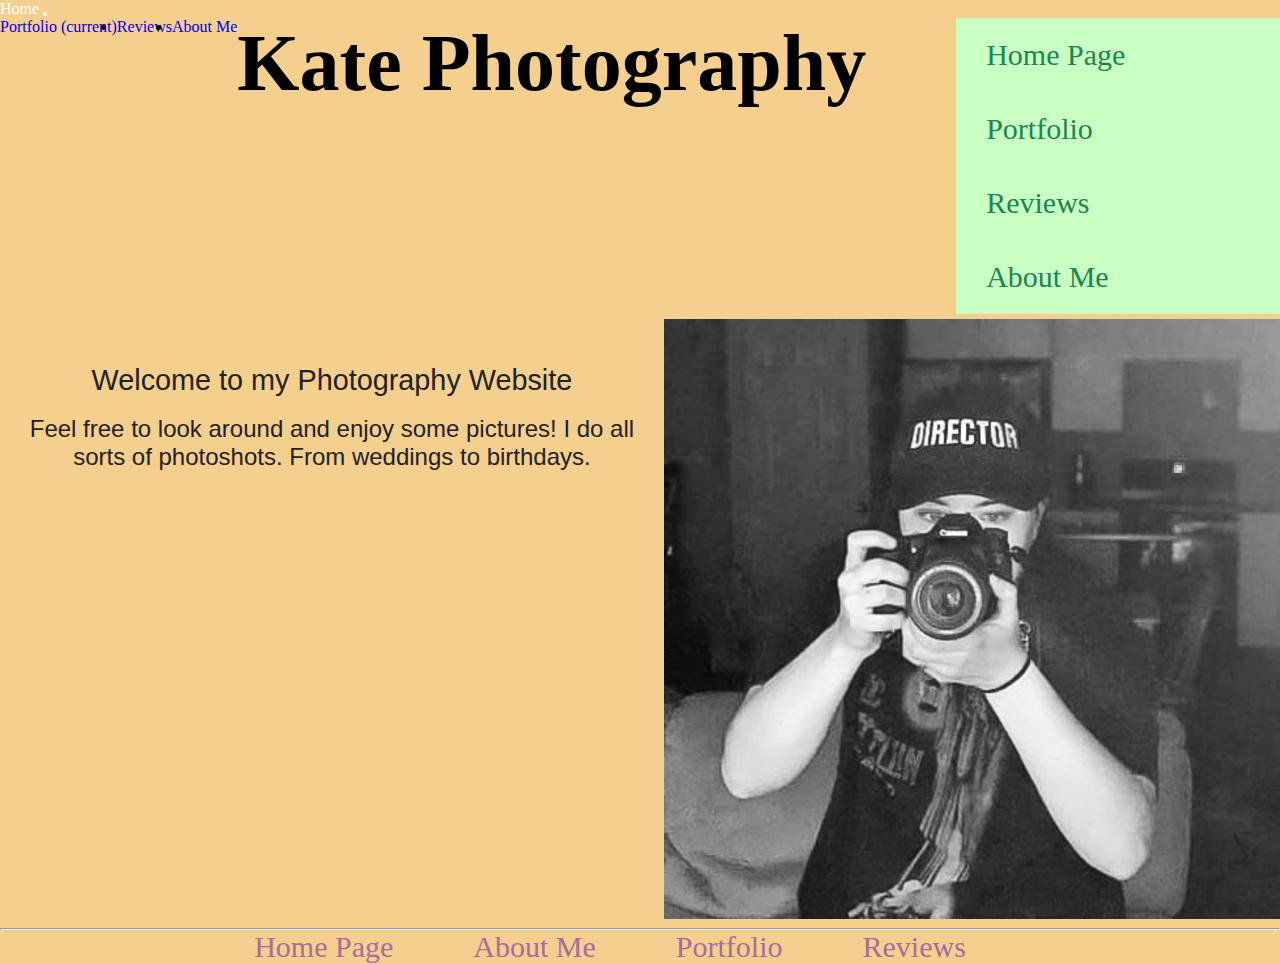
<file: index.html>
<!DOCTYPE html>
<html lang='en'>

<head>
	<link rel="stylesheet" href="https://stackpath.bootstrapcdn.com/bootstrap/4.1.3/css/bootstrap.min.css" integrity="sha384-MCw98/SFnGE8fJT3GXwEOngsV7Zt27NXFoaoApmYm81iuXoPkFOJwJ8ERdknLPMO" crossorigin="anonymous">
  <link rel="stylesheet" href="/css/styles.css" />
  <title>Kate Photography</title>
  <meta name='viewport'
      content='width=device-width, initial-scale=1.0, maximum-scale=1.0' />
  <meta charset='UTF-8'/>

</head>


<body>
<nav class="navbar navbar-expand-lg navbar-light bg-secondary">
  <a class="navbar-brand" href="#">Home </a>
  <button class="navbar-toggler" type="button" data-toggle="collapse" data-target="#navbarNav" aria-controls="navbarNav" aria-expanded="false" aria-label="Toggle navigation">
    <span class="navbar-toggler-icon"></span>
  </button>
  <div class="collapse navbar-collapse" id="navbarNav">
    <ul class="navbar-nav">
      <li class="nav-item">
        <a class="nav-link" href="pages/portfolio.html">Portfolio <span class="sr-only">(current)</span></a>
      </li>
      <li class="nav-item">
        <a class="nav-link" href="pages/reviews.html">Reviews </a>
      </li>
      <li class="nav-item">
        <a class="nav-link" href="pages/about.html">About Me </a>
      </li>
      
    </ul>
  </div>
</nav>




<div id='top'>

	<h1 id='title'>Kate Photography</h1>
  
	<ul class="menu"> 
	  	<li class='menuItem'><a href='index.html'>Home Page</a></li>
	  	<li class='menuItem'><a href='pages/portfolio.html'>Portfolio</a></li>
	  	<li class='menuItem'><a href='pages/reviews.html'>Reviews</a></li>
		<li class='menuItem'><a href='pages/about.html'>About Me</a></li>
	
 	</ul>
</div>


<div id='intro'>
	<div>
		<h1>Welcome to my Photography Website</h1>
		<br/>
		<p> Feel free to look around and enjoy some pictures! I do all sorts of photoshots. From weddings to birthdays. </p>
	</div>
	<div>
		<img src='images/photo10.jpg'>
	</div>
</div>


	<hr/>

	<ul class='footer'>
		<li class='footerItem'><a href=''>Home Page</a></li>
        	<li class='footerItem'><a href='pages/about.html'>About Me</a></li>
       		<li class='footerItem'><a href='pages/portfolio.html'>Portfolio</a></li>
        	<li class='footerItem'><a href='pages/reviews.html'>Reviews</a></li>		
	</ul>



	  <script src="https://code.jquery.com/jquery-3.3.1.slim.min.js" integrity="sha384-q8i/X+965DzO0rT7abK41JStQIAqVgRVzpbzo5smXKp4YfRvH+8abtTE1Pi6jizo" crossorigin="anonymous"></script>
	  <script src="https://cdnjs.cloudflare.com/ajax/libs/popper.js/1.14.3/umd/popper.min.js" integrity="sha384-ZMP7rVo3mIykV+2+9J3UJ46jBk0WLaUAdn689aCwoqbBJiSnjAK/l8WvCWPIPm49" crossorigin="anonymous"></script>
	  <script src="https://stackpath.bootstrapcdn.com/bootstrap/4.1.3/js/bootstrap.min.js" integrity="sha384-ChfqqxuZUCnJSK3+MXmPNIyE6ZbWh2IMqE241rYiqJxyMiZ6OW/JmZQ5stwEULTy" crossorigin="anonymous"></script>
</body>

</html>
</file>
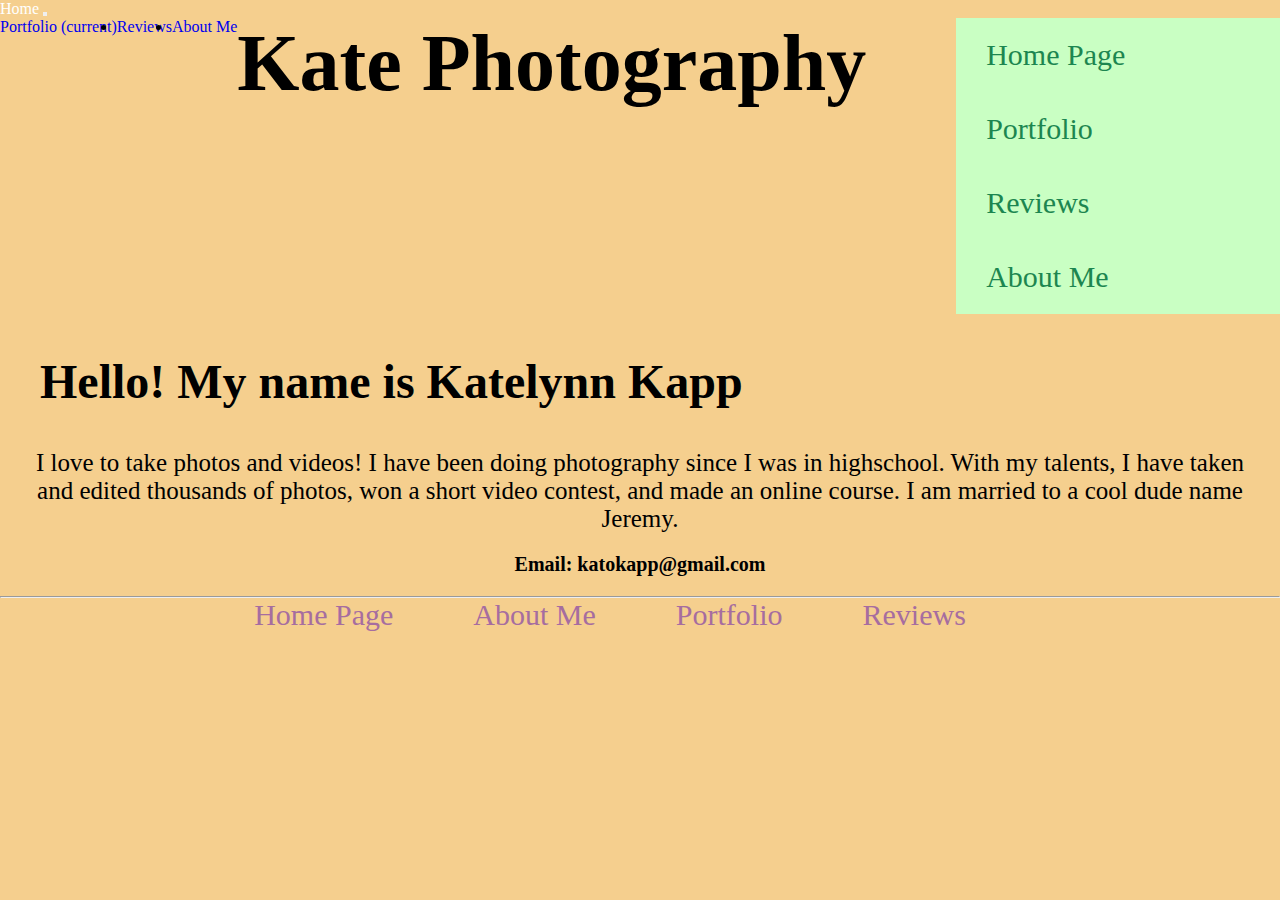
<file: pages/about.html>
<!DOCTYPE html>
<html lang='en'>

<head>
	<title>About Me</title>
	<meta name='viewport'
      content='width=device-width, initial-scale=1.0, maximum-scale=1.0' />
	<meta charset='UTF-8'/>
	<link rel="stylesheet" href="https://stackpath.bootstrapcdn.com/bootstrap/4.1.3/css/bootstrap.min.css" integrity="sha384-MCw98/SFnGE8fJT3GXwEOngsV7Zt27NXFoaoApmYm81iuXoPkFOJwJ8ERdknLPMO" crossorigin="anonymous">
	<link rel="stylesheet" href="/css/styles.css" />

</head>


<body>

 	<nav class="navbar navbar-expand-lg navbar-light bg-secondary">
                <a class="navbar-brand" href="../index.html">Home </a>
                <button class="navbar-toggler" type="button" data-toggle="collapse" data-target="#navbarNav" aria-controls="navbarNav" aria-expanded="false" aria-label="Toggle navigation">
                        <span class="navbar-toggler-icon"></span>
                </button>
                <div class="collapse navbar-collapse" id="navbarNav">
                        <ul class="navbar-nav">
                                <li class="nav-item">
                                        <a class="nav-link" href="portfolio.html">Portfolio <span class="sr-only">(current)</span></a>
                                </li>
                                <li class="nav-item">
                                        <a class="nav-link" href="reviews.html">Reviews </a>
                                </li>
                                <li class="nav-item">
                                        <a class="nav-link" href="about.html">About Me </a>
                                </li>
                        </ul>
                </div>
        </nav>



	<div id='top'>

  		<h1 id='title'>Kate Photography</h1>

  		<ul class="menu">
        		  <li class='menuItem'><a href='../index.html'>Home Page</a></li>
        		  <li class='menuItem'><a href='portfolio.html'>Portfolio</a></li>
        		  <li class='menuItem'><a href='reviews.html'>Reviews</a></li>
       			  <li class='menuItem'><a href='about.html'>About Me</a></li>

 		 </ul>
	</div>
	
	<dir>
		<h1 id='aboutHead'>Hello! My name is Katelynn Kapp</h1>

		<p id='aboutParagraph'>I love to take photos and videos! I have been doing photography since I was in highschool. With my talents, I have taken and edited thousands of photos, won a short video 
				contest, and made an online course. I am married to a cool dude name Jeremy. </p>

		<h2 id='email'> Email: katokapp@gmail.com </h2>
	</dir>


	<hr/>
        <ul class='footer'>
                <li class='footerItem'><a href='../index.html'>Home Page</a></li>
                <li class='footerItem'><a href='about.html'>About Me</a></li>
                <li class='footerItem'><a href='portfolio.html'>Portfolio</a></li>
                <li class='footerItem'><a href='reviews.html'>Reviews</a></li>
        </ul>



<script src="https://code.jquery.com/jquery-3.3.1.slim.min.js" integrity="sha384-q8i/X+965DzO0rT7abK41JStQIAqVgRVzpbzo5smXKp4YfRvH+8abtTE1Pi6jizo" crossorigin="anonymous"></script>
<script src="https://cdnjs.cloudflare.com/ajax/libs/popper.js/1.14.3/umd/popper.min.js" integrity="sha384-ZMP7rVo3mIykV+2+9J3UJ46jBk0WLaUAdn689aCwoqbBJiSnjAK/l8WvCWPIPm49" crossorigin="anonymous"></script>
<script src="https://stackpath.bootstrapcdn.com/bootstrap/4.1.3/js/bootstrap.min.js" integrity="sha384-ChfqqxuZUCnJSK3+MXmPNIyE6ZbWh2IMqE241rYiqJxyMiZ6OW/JmZQ5stwEULTy" crossorigin="anonymous"></script>



</body>

</html>
</file>
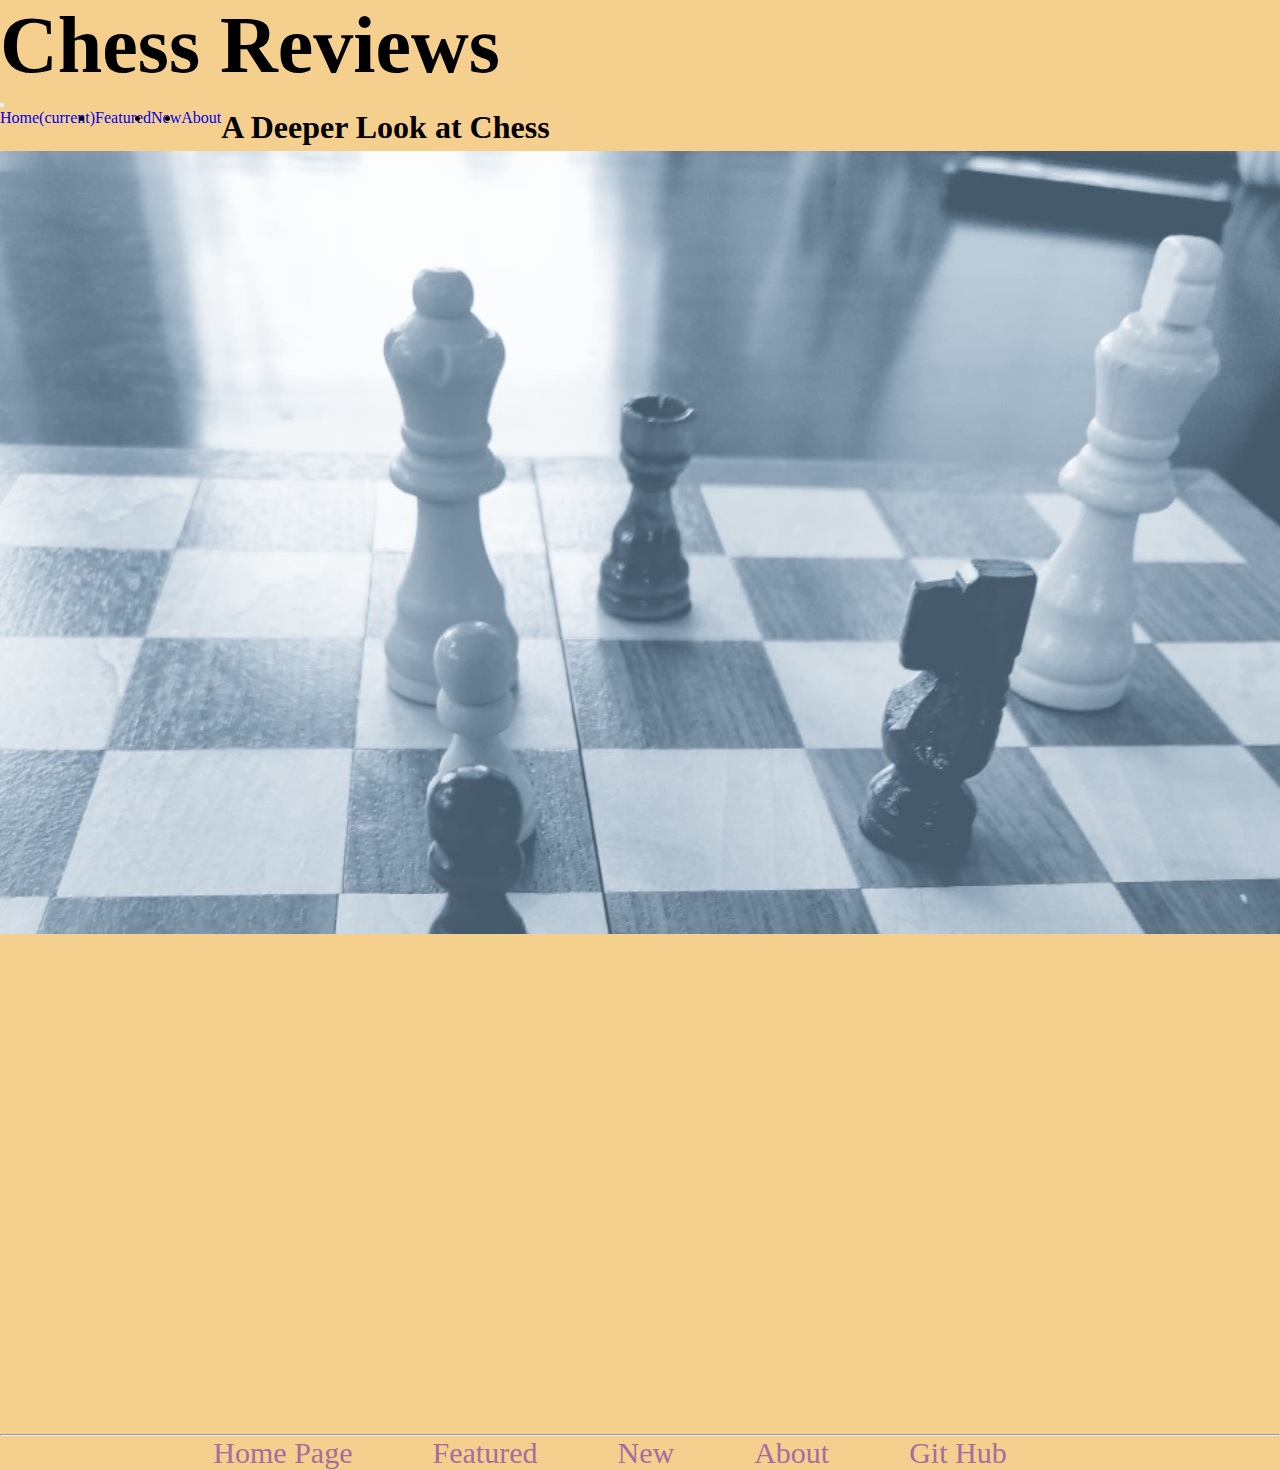
<file: pages/chess.html>
<!DOCTYPE html>
<html lang='en'>

<head>
	<link rel="stylesheet" href="https://stackpath.bootstrapcdn.com/bootstrap/4.1.3/css/bootstrap.min.css" integrity="sha384-MCw98/SFnGE8fJT3GXwEOngsV7Zt27NXFoaoApmYm81iuXoPkFOJwJ8ERdknLPMO" crossorigin="anonymous">
	<link rel="stylesheet" href="/css/styles.css" />
  <title>Personman Reviews</title>
  <meta name='viewport'
      content='width=device-width, initial-scale=1.0, maximum-scale=1.0' />
  <meta charset='UTF-8'/>

</head>


<body>





<div id='top'>

	<h1 id='title'>Chess Reviews</h1>
  	
	
</div>
	<nav class="navbar navbar-expand-lg navbar-light bg-transparent">
  		

  		<button class="navbar-toggler" type="button" data-toggle="collapse" data-target="#navbarNav" aria-controls="navbarNav" aria-expanded="false" aria-label="Toggle navigation">
    			<span class="navbar-toggler-icon"></span>
  		</button>

  		<div class="collapse navbar-collapse" id="navbarNav">
    			<ul class="navbar-nav">
      				<li class="nav-item active">
        				<a class="nav-link" href="/index.html">Home<span class="sr-only">(current)</span></a>
     				</li>
      				<li class="nav-item">
        				<a class="nav-link" href="/pages/monopoly.html">Featured</a>
      				</li>
      				<li class="nav-item">
        				<a class="nav-link" href="/pages/chess.html">New</a>
      				</li>
      				<li class="nav-item">
        				<a class="nav-link" href="/pages/about.html">About</a>
      				</li>
    			</ul>
  		</div>
</nav>


	<div>
		<h1 style="float:center">A Deeper Look at Chess</h1> 
		<img style="float:left" src='/images/chess.jpg'>
	</div>
	<div id='intro'>
		<br/>
		<h2>The Game of Prestige</h2>
		<p>Chess is in a interesting place in society. On one hand, it is viewed as the ultimate game of wits. On the other, it is viewed as monotous and borning. How good of a board game is chess? Is it worth playing today with all these other boards games coming out?
			Why do people enjoy the game so much but others find it bland?</p>
		<h2>Skill Curves</h2>
		<p>The most postitive attribute of chess is complexity. Even computers lack a full understanding of the game. Grandmasters continue to learn, and enjoy to learn more about the game they have already mastered.
			Complexity is not always bad in a game. Especially the sublime complexity that comes from a handful of different pieces. When complexity is managable, it allows players to make interesting decisions. Yet there are always new things to try. </p>
		<h2>Decision Paralysis</h2>
		<p>Chess's complexity is not for everyone. Many players get stuck playing chess. Thier own minds unable to make a decision out of confusion and fraustration. This is commonly known
			as decision paralysis. Overcoming decision paralysis is hard because a player needs to learn. Learn takes time and is terrible at first.  </p>
		<h2>The Joy of learning</h2>
		<p>When a player starts to like learning, chess is an all consuming desire. It drives people to discussion, which inspires more learning. Which inspires more playing. Sparking a cycle of learning. The entire
			chess community is built on getting better. Chess is simply chess. It will always be a game with a global community of learning. Thou hard to get into, it is often a well loved journey by the honest player</p>

	</div>



	<hr/>

	<ul class='footer'>
		<li class='footerItem'><a href='/index.html'>Home Page</a></li>
        	<li class='footerItem'><a href='/pages/monopoly.html'>Featured</a></li>
       		<li class='footerItem'><a href='/pages/chess.html'>New</a></li>
        	<li class='footerItem'><a href='/pages/about.html'>About</a></li>		
		<li class='footerItem'><a href='https://github.com/personman61/personmanReviews'>Git Hub</a></li>	
	</ul>


<script src="https://code.jquery.com/jquery-3.3.1.slim.min.js" integrity="sha384-q8i/X+965DzO0rT7abK41JStQIAqVgRVzpbzo5smXKp4YfRvH+8abtTE1Pi6jizo" crossorigin="anonymous"></script>
<script src="https://cdnjs.cloudflare.com/ajax/libs/popper.js/1.14.3/umd/popper.min.js" integrity="sha384-ZMP7rVo3mIykV+2+9J3UJ46jBk0WLaUAdn689aCwoqbBJiSnjAK/l8WvCWPIPm49" crossorigin="anonymous"></script>
<script src="https://stackpath.bootstrapcdn.com/bootstrap/4.1.3/js/bootstrap.min.js" integrity="sha384-ChfqqxuZUCnJSK3+MXmPNIyE6ZbWh2IMqE241rYiqJxyMiZ6OW/JmZQ5stwEULTy" crossorigin="anonymous"></script>
</body>

</html>
</file>
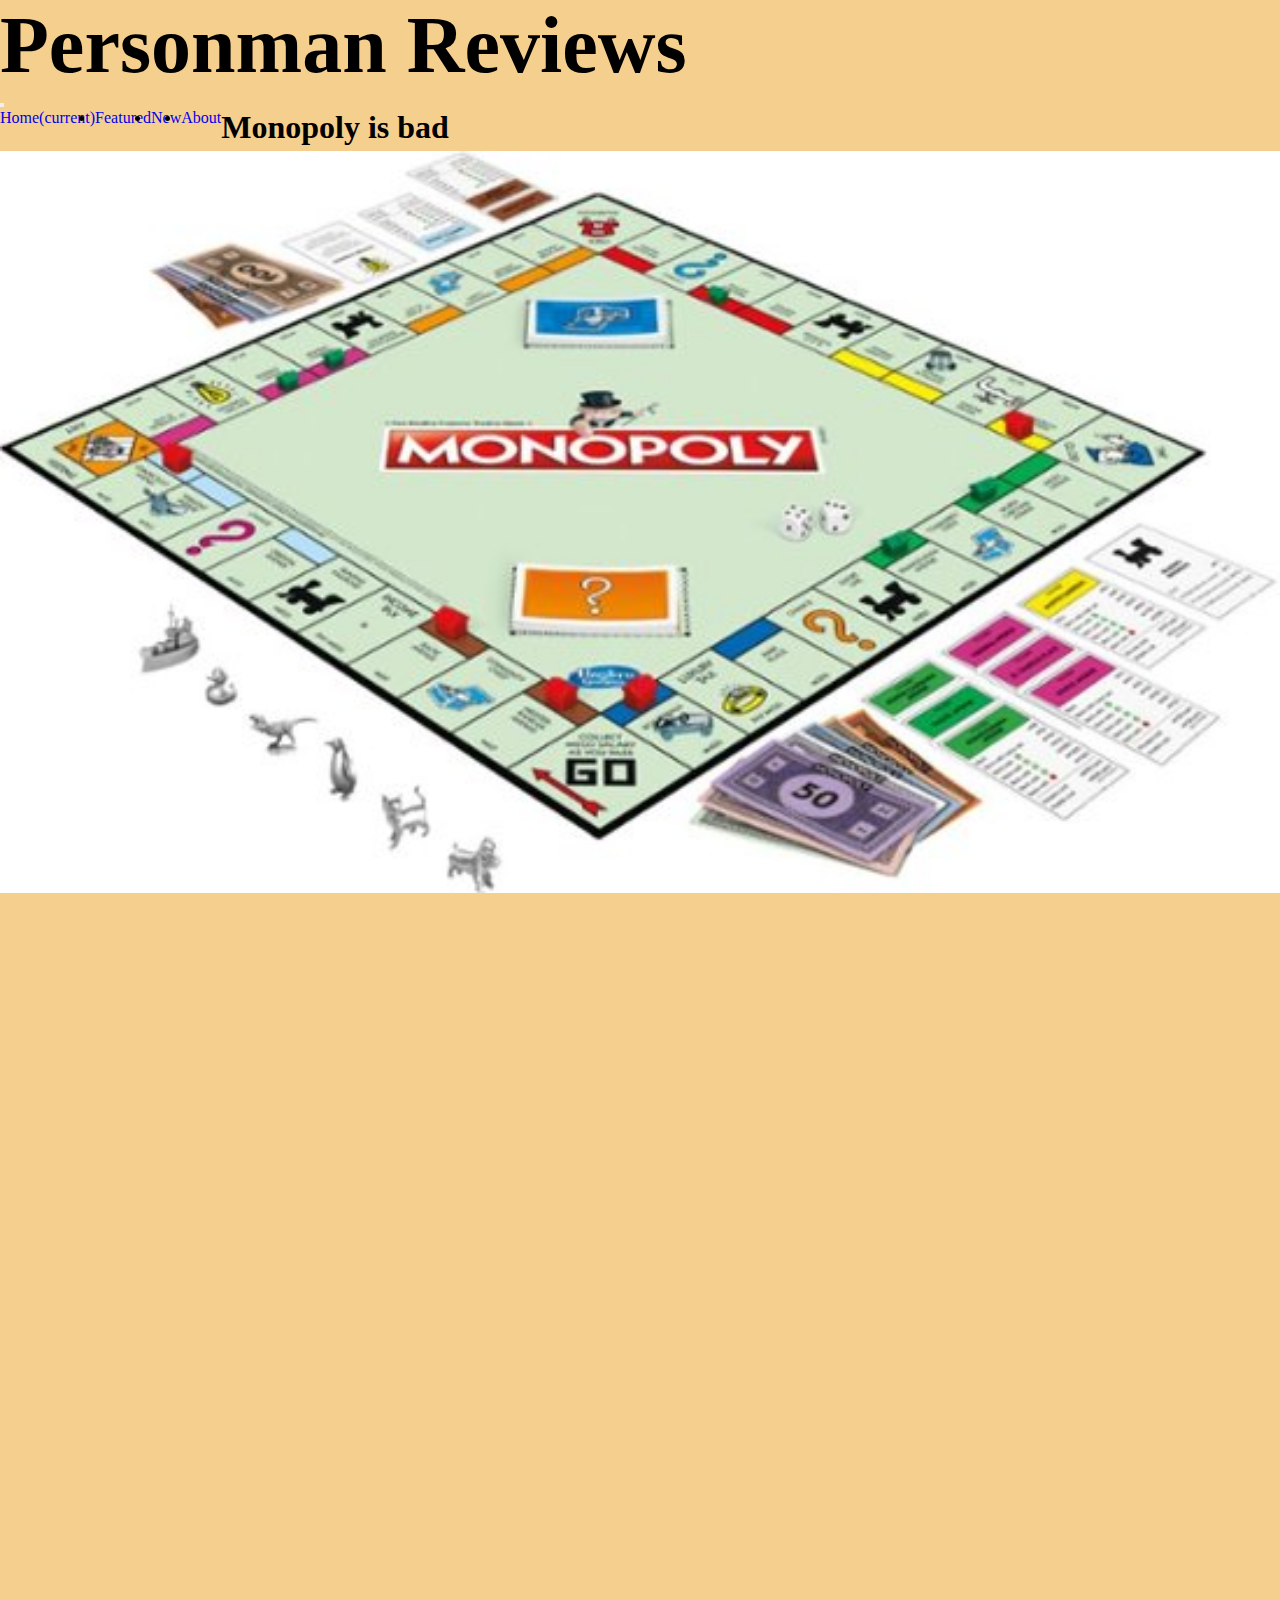
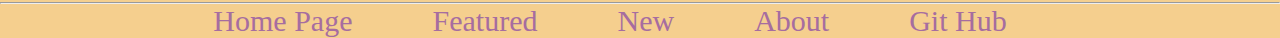
<file: pages/monopoly.html>
<!DOCTYPE html>
<html lang='en'>

<head>
	<link rel="stylesheet" href="https://stackpath.bootstrapcdn.com/bootstrap/4.1.3/css/bootstrap.min.css" integrity="sha384-MCw98/SFnGE8fJT3GXwEOngsV7Zt27NXFoaoApmYm81iuXoPkFOJwJ8ERdknLPMO" crossorigin="anonymous">
	<link rel="stylesheet" href="/css/styles.css" />
  <title>Personman Reviews</title>
  <meta name='viewport'
      content='width=device-width, initial-scale=1.0, maximum-scale=1.0' />
  <meta charset='UTF-8'/>

</head>


<body>





<div id='top'>

	<h1 id='title'>Personman Reviews</h1>
  	
	
</div>
	<nav class="navbar navbar-expand-lg navbar-light bg-transparent">
  		

  		<button class="navbar-toggler" type="button" data-toggle="collapse" data-target="#navbarNav" aria-controls="navbarNav" aria-expanded="false" aria-label="Toggle navigation">
    			<span class="navbar-toggler-icon"></span>
  		</button>

  		<div class="collapse navbar-collapse" id="navbarNav">
    			<ul class="navbar-nav">
      				<li class="nav-item active">
        				<a class="nav-link" href="/index.html">Home<span class="sr-only">(current)</span></a>
     				</li>
      				<li class="nav-item">
        				<a class="nav-link" href="/pages/monopoly.html">Featured</a>
      				</li>
      				<li class="nav-item">
        				<a class="nav-link" href="/pages/chess.html">New</a>
      				</li>
      				<li class="nav-item">
        				<a class="nav-link" href="/pages/about.html">About</a>
      				</li>
    			</ul>
  		</div>
</nav>


	<div>
		<h1 style="float:center">Monopoly is bad</h1> 
		<img style="float:left" src='/images/monopoly.png'>
	</div>
	<div id='intro'>
		<br/>
		<h2>Bad Memories</h2>
		<p>Monoploy has countless stories of tearing apart game night. Family members leave frustrated and flustered. I remember playing games of monoploy that last for 2 to 3 hours. The whole time I was losing due to bad luck. Dispite this, Monoploy is still played. In my honest opinion, Monoploy is bad. It's an awful board game. But
			it is important to understand why it is still outselling most other board games. How does an awful game stay relavent?</p>
		<h2>The High</h2>
		<p>Monopoly ends with one side completely destroying the other. No mercy. This is a good design choice, because the winner gets a high feeling. Crushing others is a natural part of games. Many gamers play games specifically for that feeling of power. Few games give players the feeling of being able to completely
			outpower your opponents. Dispite this being the saving design choice, Monopoly fails to make other proper design choices.</p>
		<h2>What Monopoly Teaches us</h2>
		<p>Why is Monopoly a bad game? Its pretty simply. The losers spend to much time playing. And sometimes, even the winner spends to much time playing. The win condition of Monopoly, eliminating other opponents, is very brutal. The way to eliminate opponents, is the opposite of brutal.
			It takes a long time to get a monopoly. It takes time to buy houses and hotels. It takes even more time for players to land on the spaces.</p>

	</div>



	<hr/>

	<ul class='footer'>
		<li class='footerItem'><a href='/index.html'>Home Page</a></li>
        	<li class='footerItem'><a href='/pages/monopoly.html'>Featured</a></li>
       		<li class='footerItem'><a href='/pages/chess.html'>New</a></li>
        	<li class='footerItem'><a href='/pages/about.html'>About</a></li>
		<li class='footerItem'><a href='https://github.com/personman61/personmanReviews'>Git Hub</a></li>	
	</ul>


<script src="https://code.jquery.com/jquery-3.3.1.slim.min.js" integrity="sha384-q8i/X+965DzO0rT7abK41JStQIAqVgRVzpbzo5smXKp4YfRvH+8abtTE1Pi6jizo" crossorigin="anonymous"></script>
<script src="https://cdnjs.cloudflare.com/ajax/libs/popper.js/1.14.3/umd/popper.min.js" integrity="sha384-ZMP7rVo3mIykV+2+9J3UJ46jBk0WLaUAdn689aCwoqbBJiSnjAK/l8WvCWPIPm49" crossorigin="anonymous"></script>
<script src="https://stackpath.bootstrapcdn.com/bootstrap/4.1.3/js/bootstrap.min.js" integrity="sha384-ChfqqxuZUCnJSK3+MXmPNIyE6ZbWh2IMqE241rYiqJxyMiZ6OW/JmZQ5stwEULTy" crossorigin="anonymous"></script>
</body>

</html>
</file>
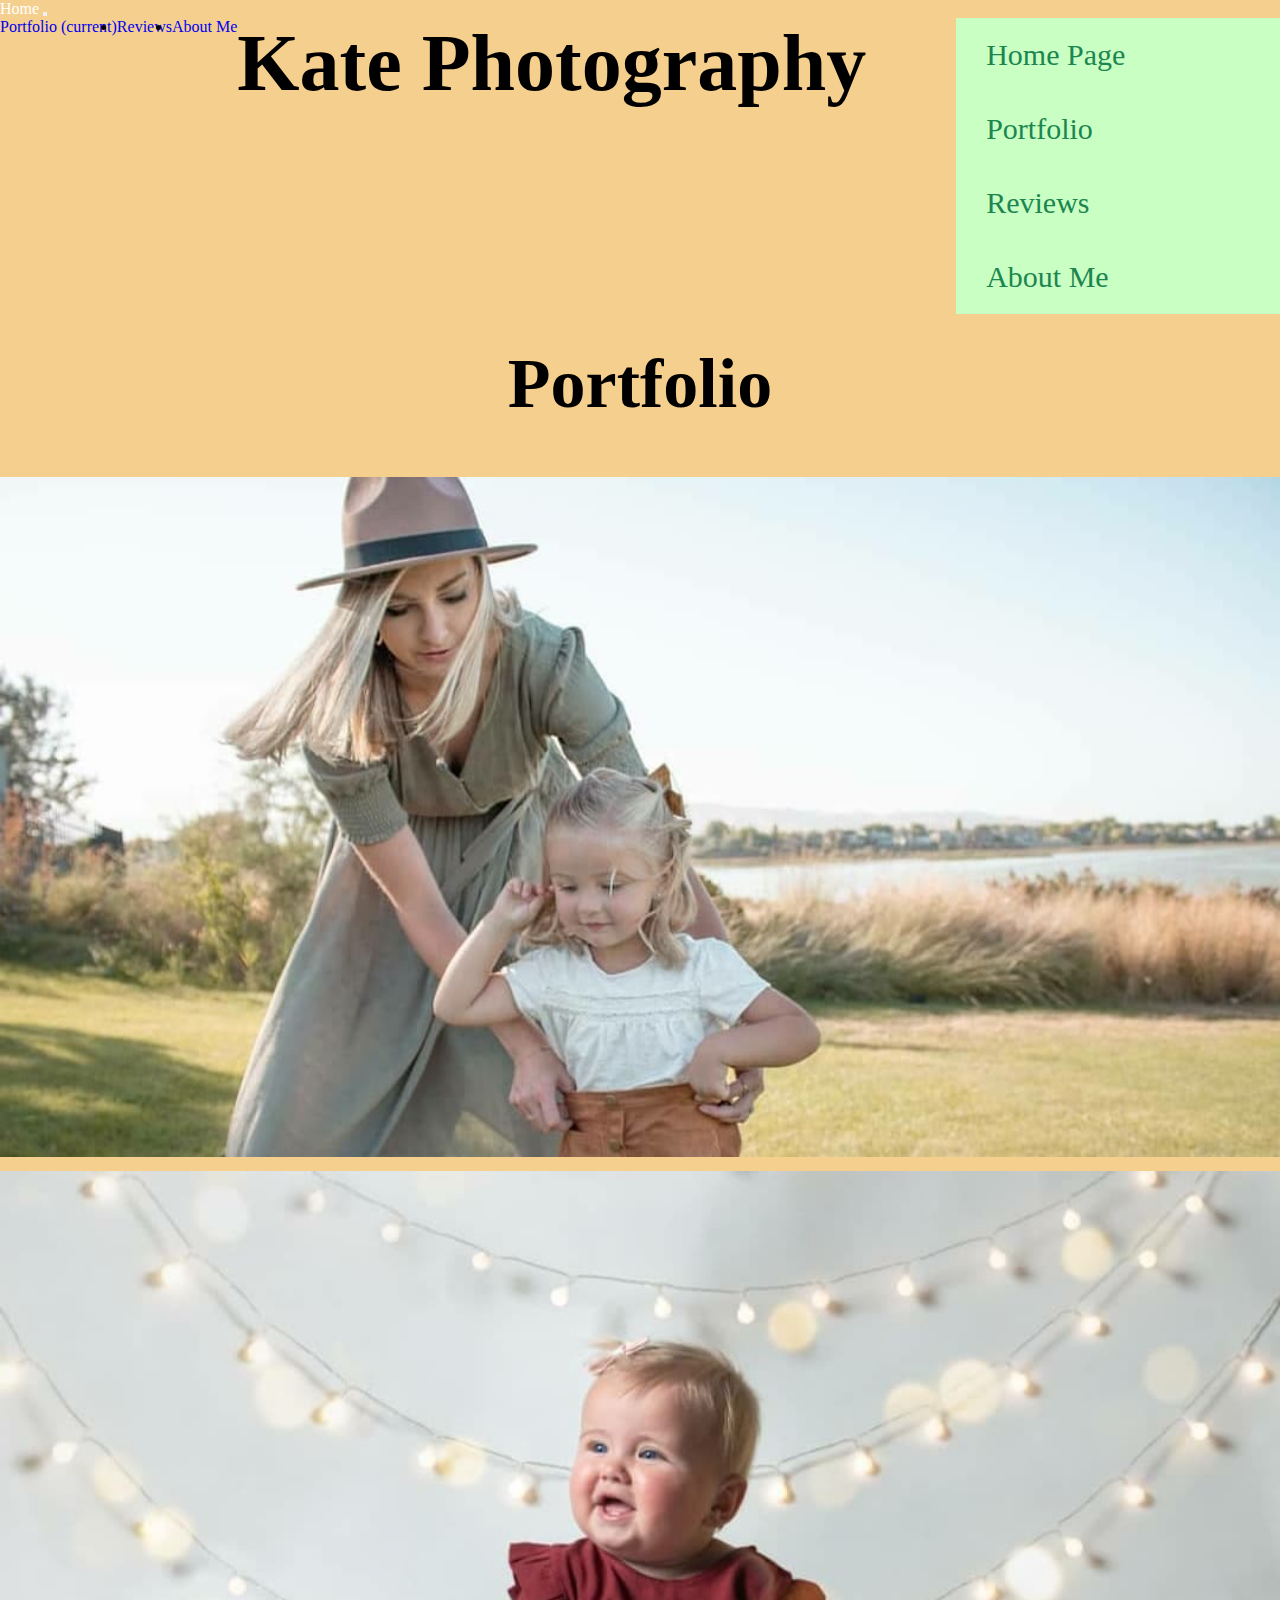
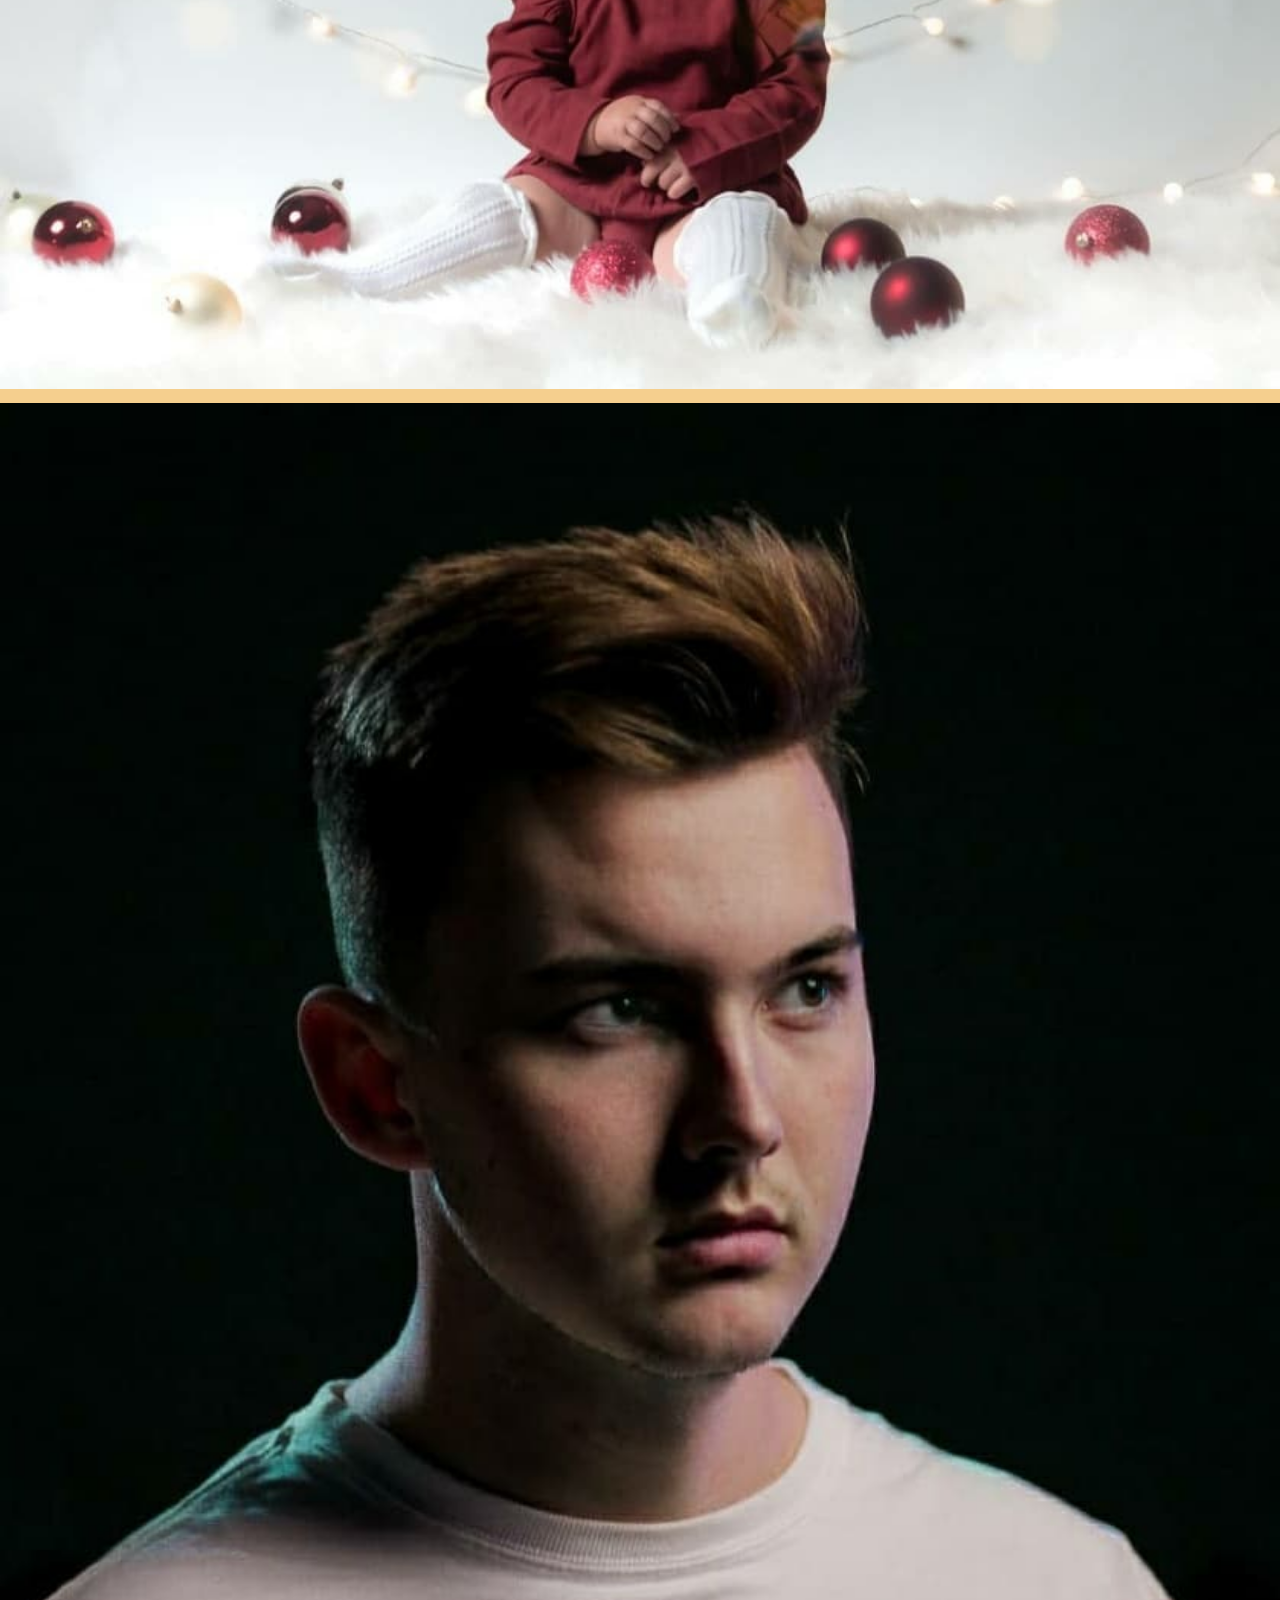
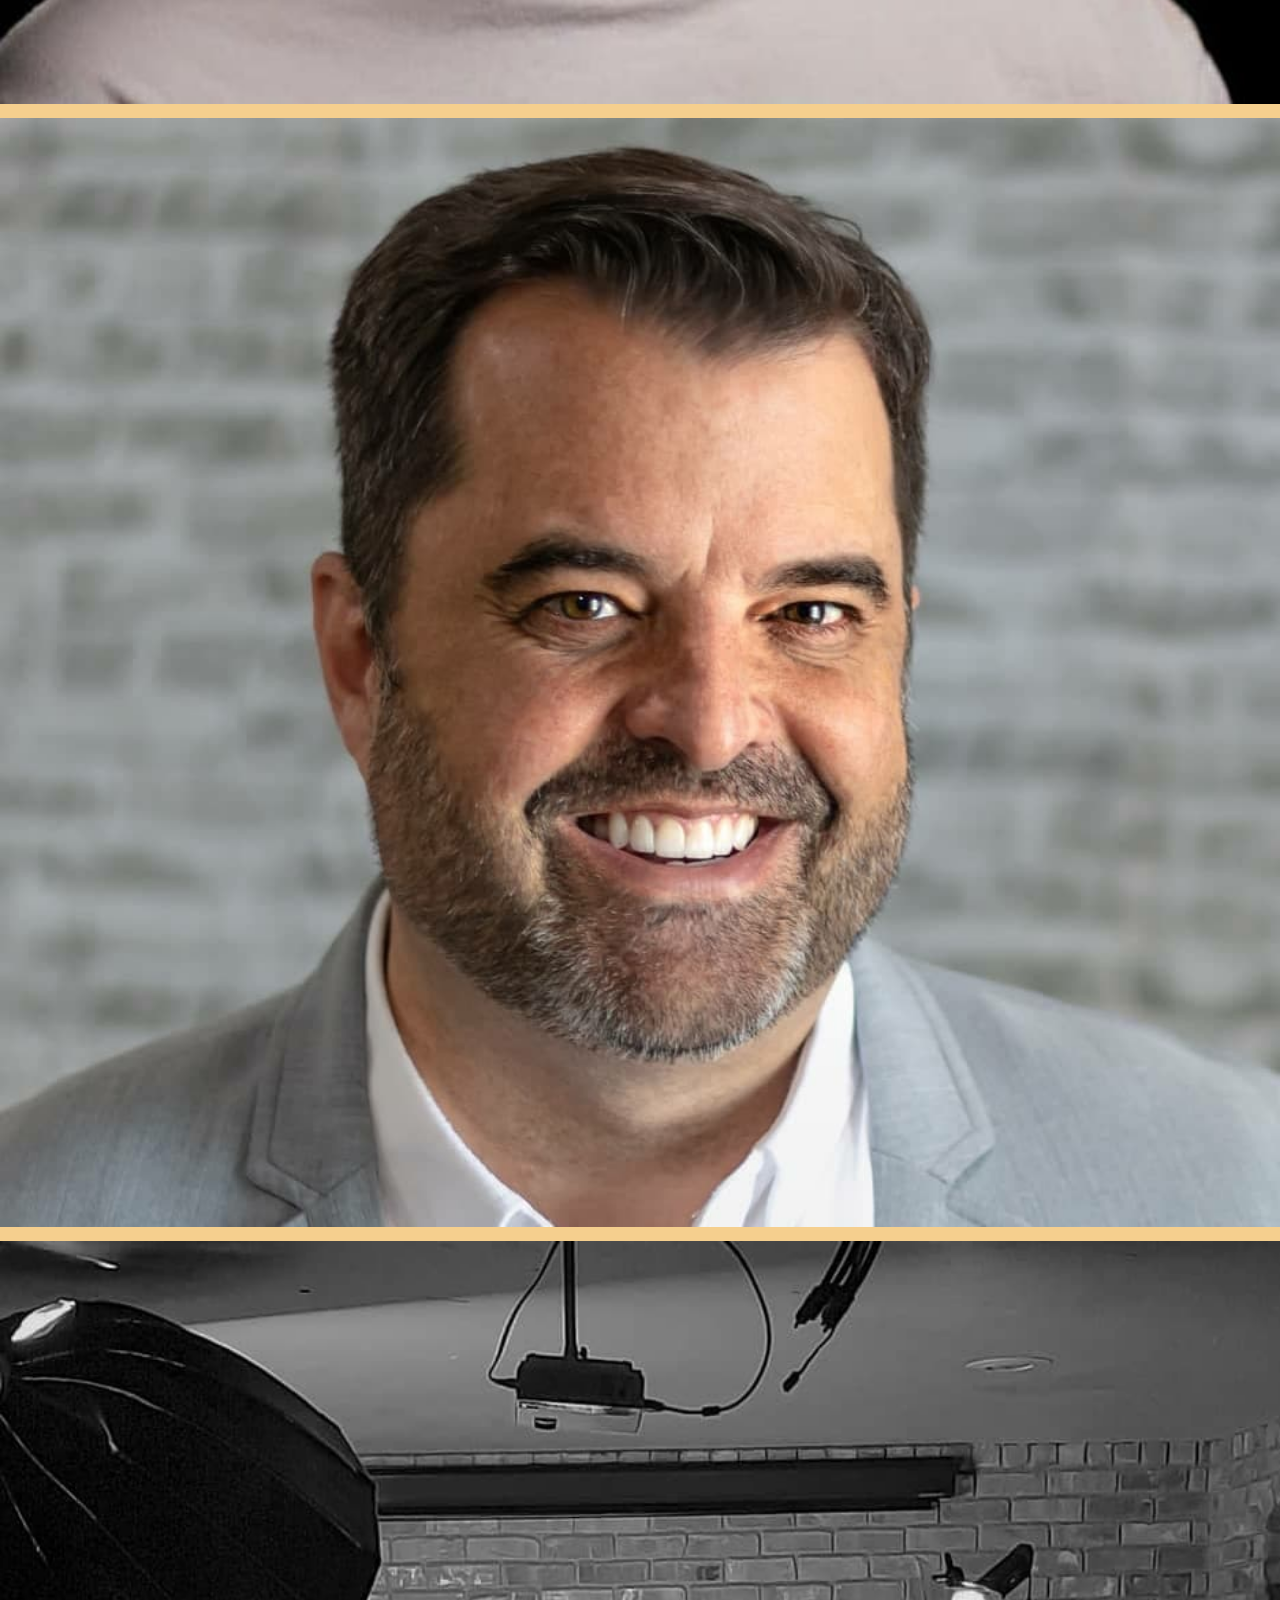
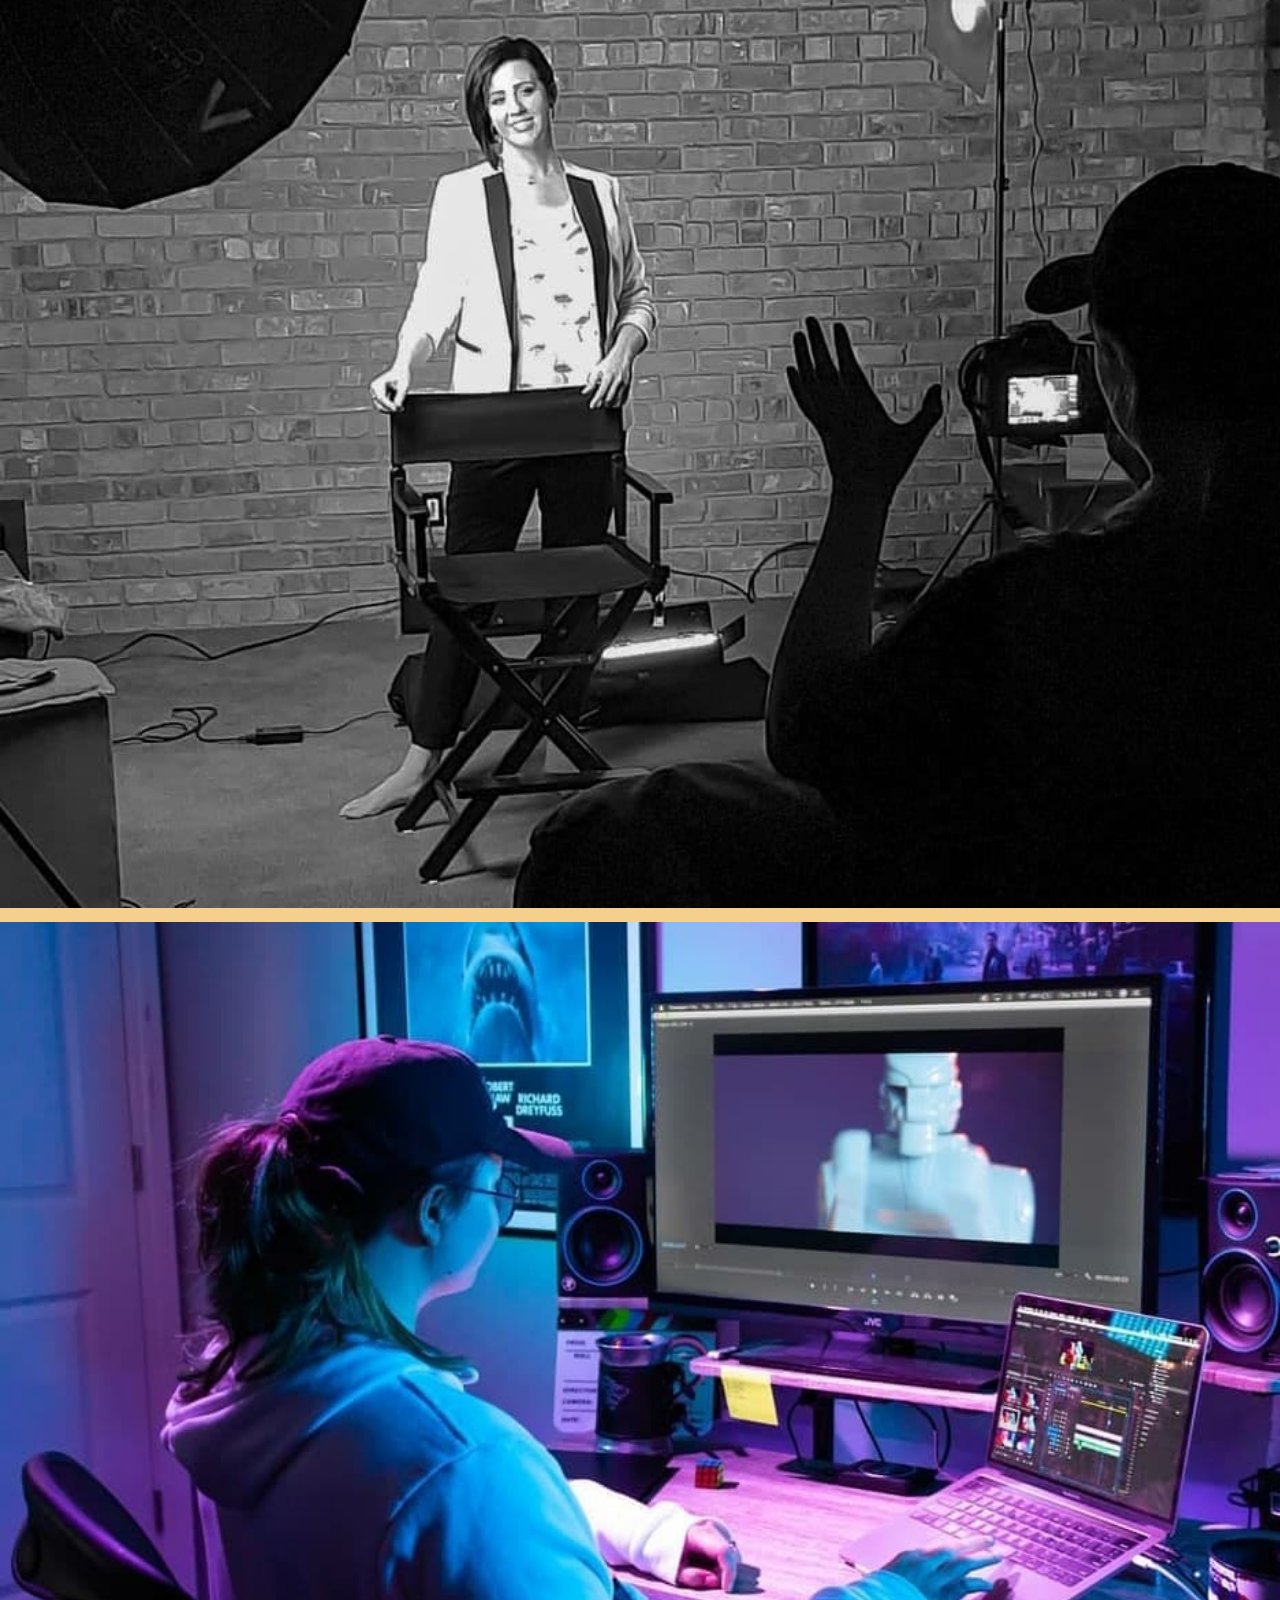
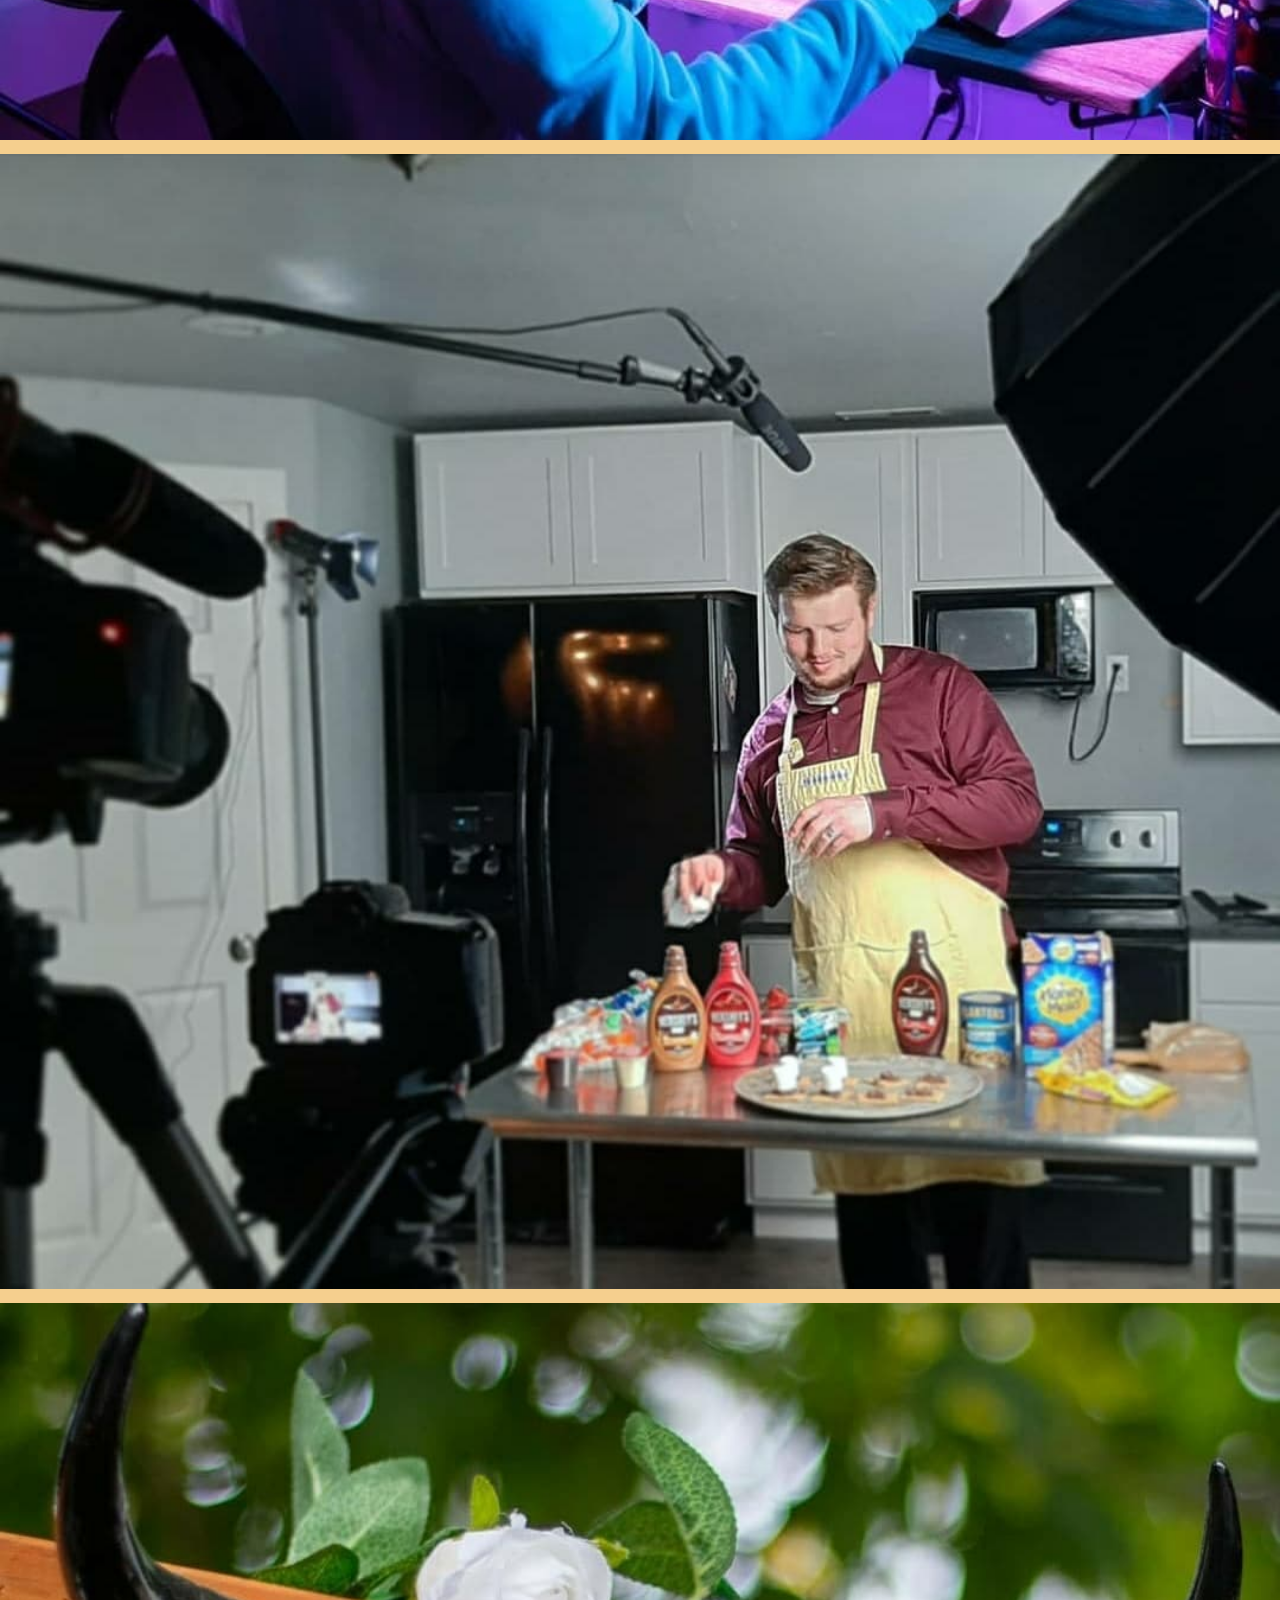
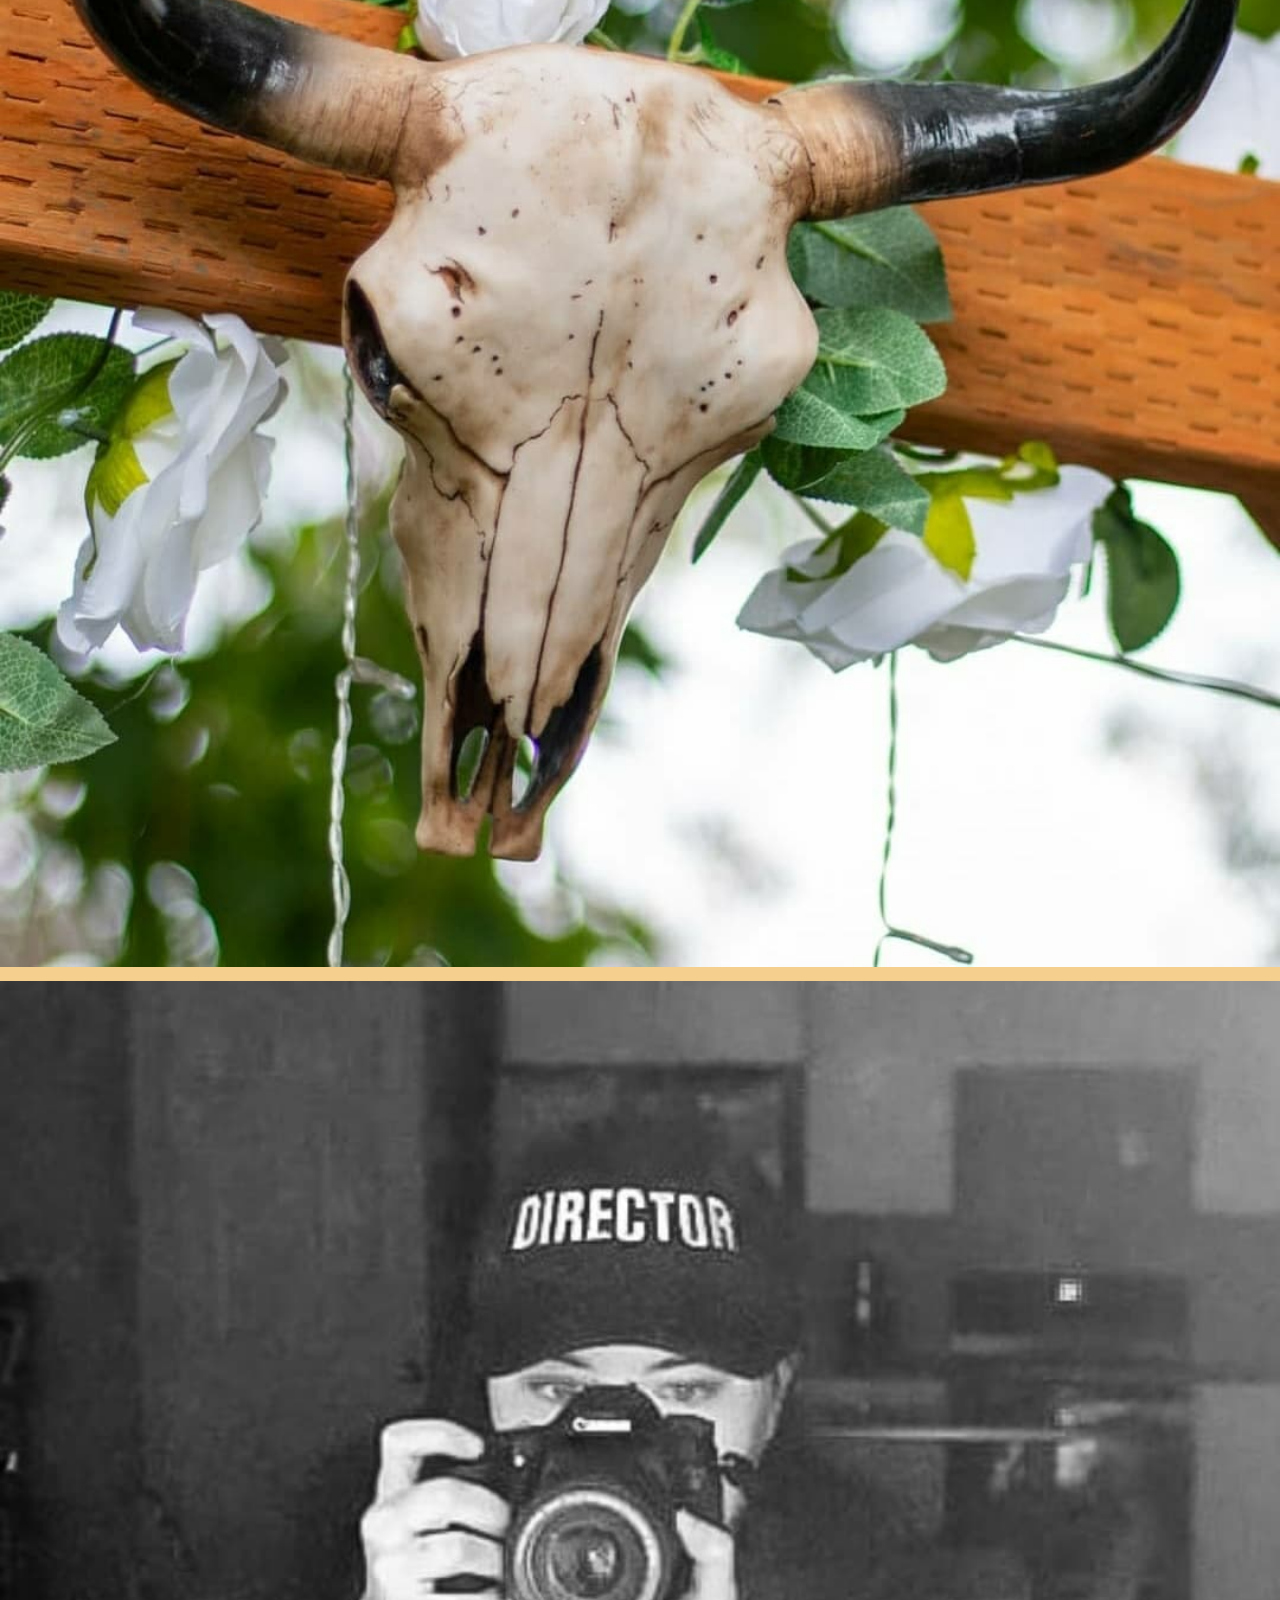
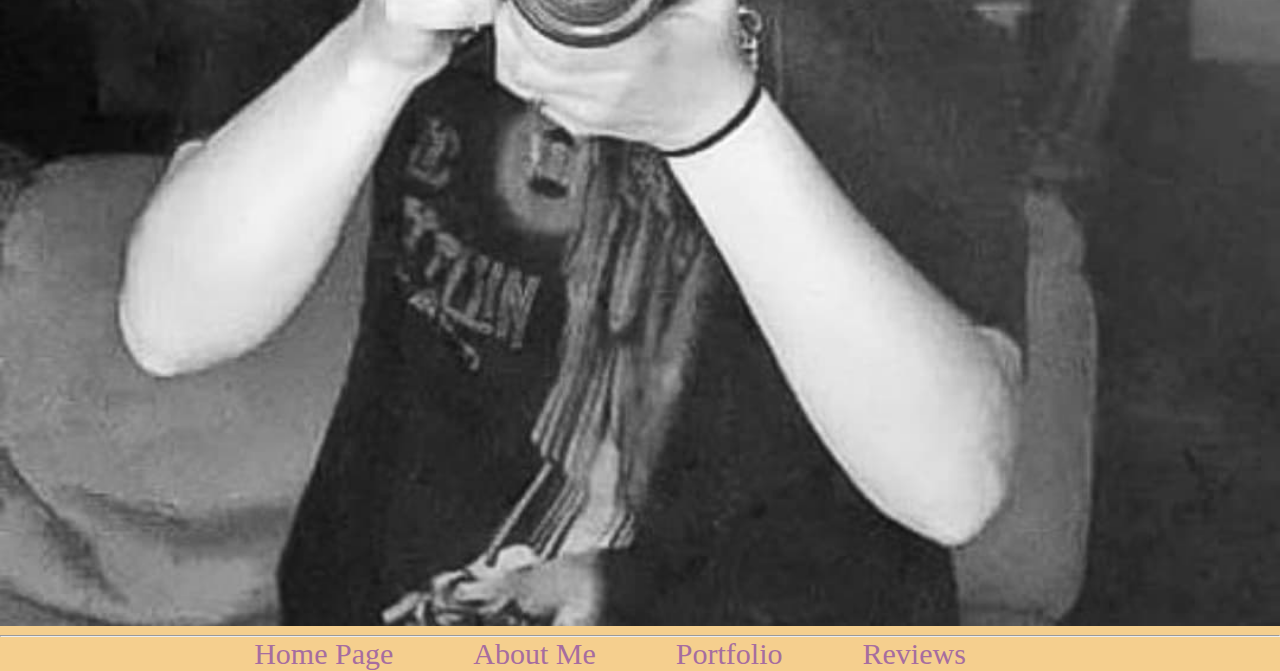
<file: pages/portfolio.html>
<!DOCTYPE html>
<html lang='en'>

<head>
  
	<link rel="stylesheet" href="https://stackpath.bootstrapcdn.com/bootstrap/4.1.3/css/bootstrap.min.css" integrity="sha384-MCw98/SFnGE8fJT3GXwEOngsV7Zt27NXFoaoApmYm81iuXoPkFOJwJ8ERdknLPMO" crossorigin="anonymous">
	<link rel="stylesheet" href="/css/styles.css" />
	<title>Kate Photography</title>
	<meta name='viewport'
      content='width=device-width, initial-scale=1.0, maximum-scale=1.0' />
  	<meta charset='UTF-8'/>

</head>


<body>

	<nav class="navbar navbar-expand-lg navbar-light bg-secondary">
		<a class="navbar-brand" href='../index.html'>Home </a>
		<button class="navbar-toggler" type="button" data-toggle="collapse" data-target="#navbarNav" aria-controls="navbarNav" aria-expanded="false" aria-label="Toggle navigation">
    			<span class="navbar-toggler-icon"></span>
		</button>
  		<div class="collapse navbar-collapse" id="navbarNav">
    			<ul class="navbar-nav">
      				<li class="nav-item">
        				<a class="nav-link" href='#'>Portfolio <span class="sr-only">(current)</span></a>
      				</li>
      				<li class="nav-item">
        				<a class="nav-link" href='reviews.html'>Reviews </a>
      				</li>
      				<li class="nav-item">
        				<a class="nav-link" href='about.html'>About Me </a>
      				</li>

    			</ul>
  		</div>
	</nav>

	<div id='top'>

		<h1 id='title'>Kate Photography</h1>

		<ul class="menu">
          		<li class='menuItem'><a href='../index.html'>Home Page</a></li>
			<li class='menuItem'><a href='portfolio.html'>Portfolio</a></li>
        		<li class='menuItem'><a href='reviews.html'>Reviews</a></li>
        		<li class='menuItem'><a href='about.html'>About Me</a></li>

		</ul>
	</div>


	<h1 id='portfolio'> Portfolio </h1>
	<br/>

	<div class="container-fluid">
		<div class="row">
      			<div class="col">
        			<img src='../images/photo1.jpg'>
        			<img src='../images/photo2.jpg'>
				<img src='../images/photo3.jpg'>
     			</div>
     			<div class="col">
				<img src='../images/photo4.jpg'>
				<img src='../images/photo5.jpg'>
				<img src='../images/photo6.jpg'>
			</div>
			<div class="col">
				<img src='../images/photo7.jpg'>
				<img src='../images/photo9.jpg'>
				<img src='../images/photo10.jpg'>
			</div>
		</div>
	</div>




	<hr/>	
        <ul class='footer'>
                <li class='footerItem'><a href='../index.html'>Home Page</a></li>
                <li class='footerItem'><a href='about.html'>About Me</a></li>
                <li class='footerItem'><a href='portfolio.html'>Portfolio</a></li>
                <li class='footerItem'><a href='reviews.html'>Reviews</a></li>
        </ul>

	
	<script src="https://code.jquery.com/jquery-3.3.1.slim.min.js" integrity="sha384-q8i/X+965DzO0rT7abK41JStQIAqVgRVzpbzo5smXKp4YfRvH+8abtTE1Pi6jizo" crossorigin="anonymous"></script>
        <script src="https://cdnjs.cloudflare.com/ajax/libs/popper.js/1.14.3/umd/popper.min.js" integrity="sha384-ZMP7rVo3mIykV+2+9J3UJ46jBk0WLaUAdn689aCwoqbBJiSnjAK/l8WvCWPIPm49" crossorigin="anonymous"></script>
        <script src="https://stackpath.bootstrapcdn.com/bootstrap/4.1.3/js/bootstrap.min.js" integrity="sha384-ChfqqxuZUCnJSK3+MXmPNIyE6ZbWh2IMqE241rYiqJxyMiZ6OW/JmZQ5stwEULTy" crossorigin="anonymous"></script>

</body>

</html>
</file>
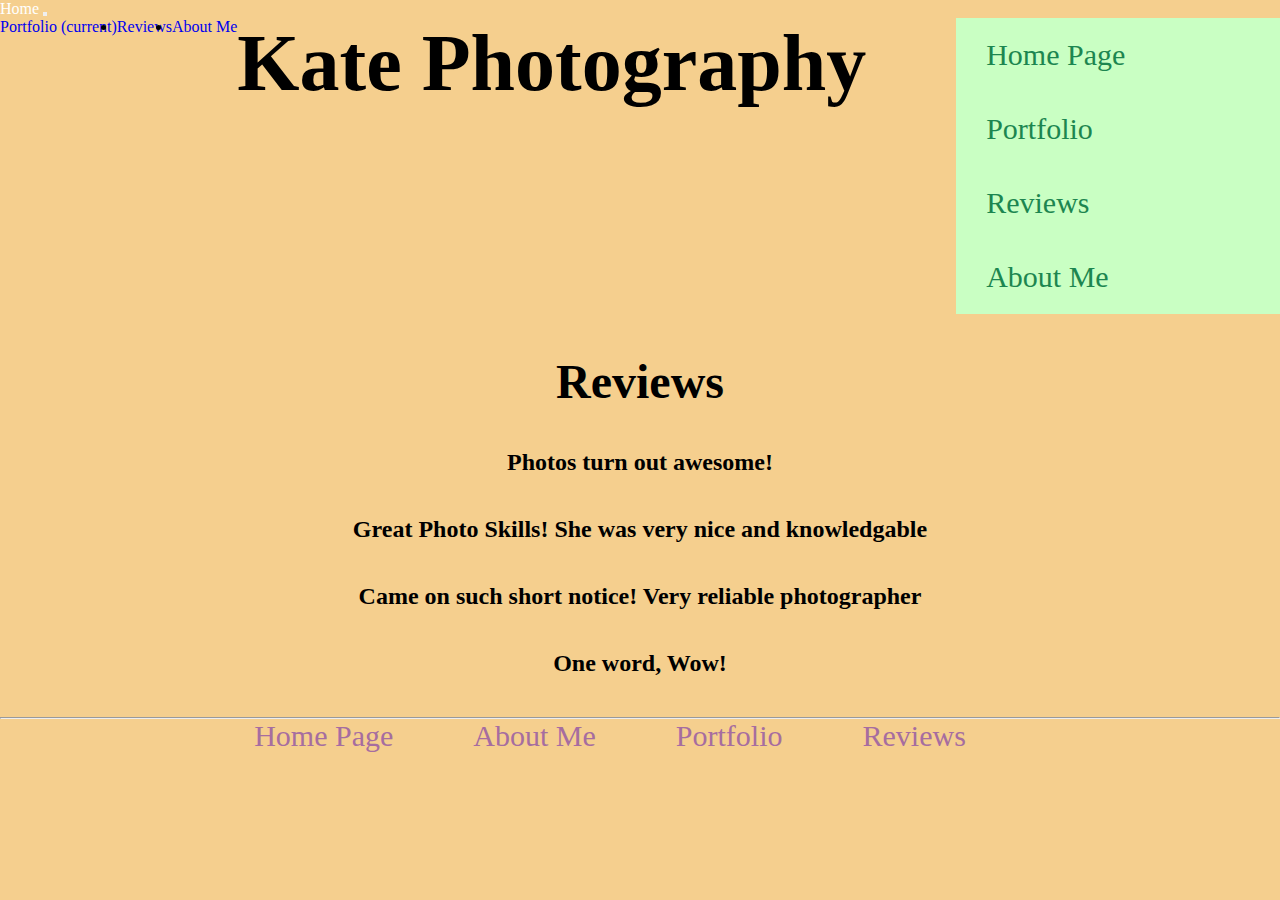
<file: pages/reviews.html>
<!DOCTYPE html>
<html lang='en'>

<head>
	<title>Kate Photography</title>
	<meta name='viewport' content='width=device-width, initial-scale=1.0, maximum-scale=1.0' />
	<meta charset='UTF-8'/>
	<link rel="stylesheet" href="https://stackpath.bootstrapcdn.com/bootstrap/4.1.3/css/bootstrap.min.css" integrity="sha384-MCw98/SFnGE8fJT3GXwEOngsV7Zt27NXFoaoApmYm81iuXoPkFOJwJ8ERdknLPMO" crossorigin="anonymous">
	<link rel="stylesheet" href="/css/styles.css" />
</head>


<body>
	<nav class="navbar navbar-expand-lg navbar-light bg-secondary">
		<a class="navbar-brand" href="../index.html">Home </a>
		<button class="navbar-toggler" type="button" data-toggle="collapse" data-target="#navbarNav" aria-controls="navbarNav" aria-expanded="false" aria-label="Toggle navigation">
			<span class="navbar-toggler-icon"></span>
		</button>
		<div class="collapse navbar-collapse" id="navbarNav">
			<ul class="navbar-nav">
				<li class="nav-item">
					<a class="nav-link" href="portfolio.html">Portfolio <span class="sr-only">(current)</span></a>
				</li>
				<li class="nav-item">
					<a class="nav-link" href="reviews.html">Reviews </a>
				</li>
				<li class="nav-item">
					<a class="nav-link" href="about.html">About Me </a>
				</li>
			</ul>
		</div>
	</nav>


<div id='top'>

  <h1 id='title'>Kate Photography</h1>

  <ul class="menu">
          <li class='menuItem'><a href='../index.html'>Home Page</a></li>
          <li class='menuItem'><a href='portfolio.html'>Portfolio</a></li>
          <li class='menuItem'><a href='reviews.html'>Reviews</a></li>
          <li class='menuItem'><a href='about.html'>About Me</a></li>

  </ul>
</div>
	<h1 id='reviewsTitle'>Reviews</h1>
	<h1 class='review'>Photos turn out awesome!</h1>
	<h1 class='review'>Great Photo Skills! She was very nice and knowledgable</h1>
	<h1 class='review'>Came on such short notice! Very reliable photographer</h1>
	<h1 class='review'> One word, Wow!</h1>


	<hr/>
        <ul class='footer'>
                <li class='footerItem'><a href='../index.html'>Home Page</a></li>
                <li class='footerItem'><a href='about.html'>About Me</a></li>
                <li class='footerItem'><a href='portfolio.html'>Portfolio</a></li>
                <li class='footerItem'><a href='reviews.html'>Reviews</a></li>
        </ul>



<script src="https://code.jquery.com/jquery-3.3.1.slim.min.js" integrity="sha384-q8i/X+965DzO0rT7abK41JStQIAqVgRVzpbzo5smXKp4YfRvH+8abtTE1Pi6jizo" crossorigin="anonymous"></script>
<script src="https://cdnjs.cloudflare.com/ajax/libs/popper.js/1.14.3/umd/popper.min.js" integrity="sha384-ZMP7rVo3mIykV+2+9J3UJ46jBk0WLaUAdn689aCwoqbBJiSnjAK/l8WvCWPIPm49" crossorigin="anonymous"></script>
<script src="https://stackpath.bootstrapcdn.com/bootstrap/4.1.3/js/bootstrap.min.js" integrity="sha384-ChfqqxuZUCnJSK3+MXmPNIyE6ZbWh2IMqE241rYiqJxyMiZ6OW/JmZQ5stwEULTy" crossorigin="anonymous"></script>


</body>

</html>
</file>
<file: css/styles.css>
* {
  margin: 0;
  padding: 0;
  box-sizing: border-box;
}



/* Mobile Styles */
@media only screen and (max-width: 400px) {
  body {
    background-color: #F09A9D; /* Red */
  }
}




/* Tablet Styles */
@media only screen and (min-width: 401px) and (max-width: 960px) {
  body {
    background-color: #F5CF8E; /* Yellow */
  }
}




/* Desktop Styles */
@media only screen and (min-width: 961px) {
  body {
    background-color: #B2D6FF; /* Blue */
  }
}



/*Body style for all screens */
body {
	background-color:#F5CF8E;
}



a {
	text-decoration:none;
}


/* links change to white if hoved over*/
a:hover {
	color: #FFFFFF; /* White */

}



li {
	float:left;
}


/* Web site title Sytle (Kate Photography*/
#title {
	font: "Fira Sans", serif;
	font-size: 80px;
	color: #000000;
	justify-content: flex-start;
	margin-right: 90px;
}


/*top flex box system, holds the Kate Photography and second menu */
#top {
	display: flex;	
}

#top:first_child {
	width:100%;
}


/* personal made menu for all pages */
.menu {
	background-color: #c9ffc3;
	list-style-type: none;
	height: auto;
	flex: 1;
	object-fit: cover;	
	white-space: nowrap;
}


.menuItem {
	
	text-decoration:none;
	margin-right: 30px;
	margin-left: 30px;
	margin-top: 20px;
	margin-bottom:20px;
}
.menuItem:hover {
	background-color: #f0f8ff;
}

.menuItem a {
	color: #1c8650;
	font-size: 30px;
	display: inline-block;
}


.footer {
	color: #888888;
	background-color: #FFFFFF; /*change later*/
	list-style-type: none;
	float: center;
	margin-left: auto;
	margin-right: auto;
	width: fit-content;
}


.footerItem a {
	color: #a66da0;
	margin: 10px;
	margin-right: 70px;
	margin-bottom: 40px;
	padding-bottom: 20;
	font-size: 30px;	
}

.footerItem a:hover {
	color: #3333DF
}


#intro {
	display:flex;
}

#intro h1 {
	text-align: center;
	font: 1.8em "Arial", sans-serif;
	color: #222222;
	margin-top: 50px;
}

#intro p {
	text-align: center;
	font: 1.5em "Arial", sans-serif;
	color: #222222;
}

#intro:first-child {
	justify-content: center;
	align-items:center;
}

#intro div {
	flex:flex-end;
	margin-left: 10px;
}


/*makes image size adjust to screen size*/
img {
	width: 100%;
	height: auto;
	margin-top: 5px;
	margin-bottom: 5px;
}



/*more specific ids and classes*/
#portfolio {
	font-size:70px;
	margin:30px;
	text-align: center;
}

#aboutHead {
	font-size: xxx-large;
	margin: 40px;
}

#aboutParagraph {
	font-size: 25px;
	margin: 20px;
	text-align: center;
}

#email {
	font-size: 20px;
	margin: 20px;
	text-align: center;
}

#reviewsTitle {
	font-size: xxx-large;
	margin: 40px;
	text-align: center;
}

/* class for reviews */
.review {
	font-size: x-large;
	margin: 40px;
	text-align: center;
}
</file>
